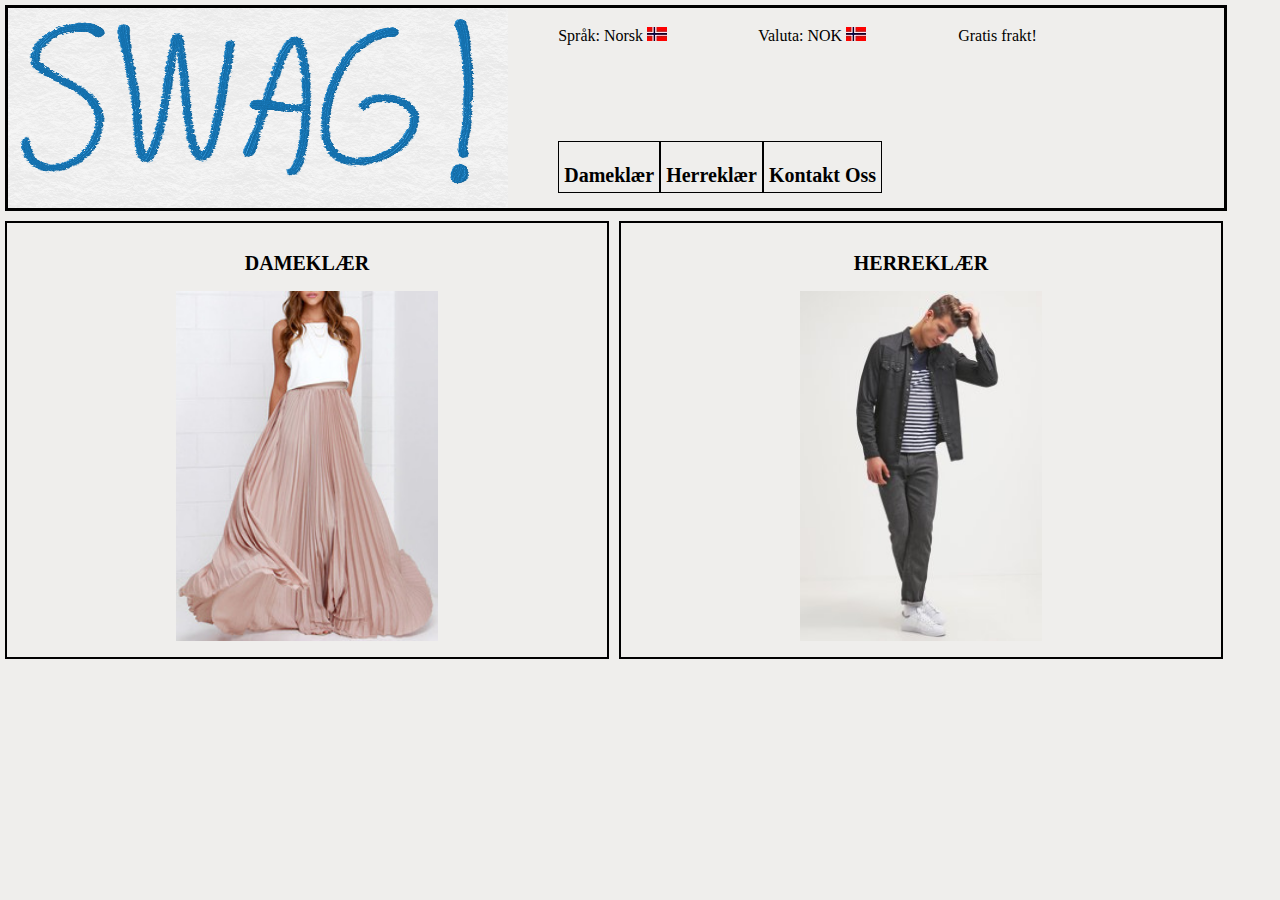
<file: index.html>
<!DOCTYPE html>

<html>
<head>
	<link rel="shortcut icon" href="favicon.png" type="image/png" />
	<link rel="stylesheet" type="text/css" href="stil.css">
	<meta charset="utf-8">
    <title>Swagbutikken</title>
	<link href="rssnett.xml" type="application/rss+xml" title="RSS Feed" />
</head>

<body>
<header class="border">

<div id = "logo">
	<img src="logo.png" height="200" width="500" alt="logo tihi"> 
</div>

<div id="menyer">
<div class="fyll">
	<p> Språk: Norsk <img src="flagg.jpg" alt="norsk flagg"></p> 
</div>
<div class="fyll">
	<p>Valuta: NOK <img src="flagg.jpg" alt="norsk flagg"></p> 
</div>
<div class="fyll">
	<p>Gratis frakt!</p> 
</div>
<div class="meny">
	<a href="http://www.it-stud.hiof.no/~ingunha/webut/oblig3/swagbutikken/dameklaer.html" target="_blank"><h2>Dameklær</h2></a>
</div>

<div class="meny">
	<a href="http://www.it-stud.hiof.no/~ingunha/webut/oblig3/swagbutikken/herreklaer.html" target="_blank"><h2>Herreklær</h2></a>
</div>

<div class="meny">
	<a href="" target="_blank"><h2>Kontakt Oss</h2></a>
</div>
</div>
</header>

<div class="fremplagg border">
<a href="http://www.it-stud.hiof.no/~ingunha/webut/oblig3/swagbutikken/dameklaer.html" target="_blank"><h2>DAMEKLÆR</h2></a>
<div class="frembilde">
	<img src="skjort2.jpg" height="350" alt="bilde av en skjorte">
</div>
</div>

<div class="fremplagg border">
<a href="http://www.it-stud.hiof.no/~ingunha/webut/oblig3/swagbutikken/herreklaer" target="_blank"><h2>HERREKLÆR</h2></a>
<div class="frembilde">
	<img src="2.jpg" height="350" alt="bilde av en skjorte ">
</div>
</div>

</body>
</html>
</file>
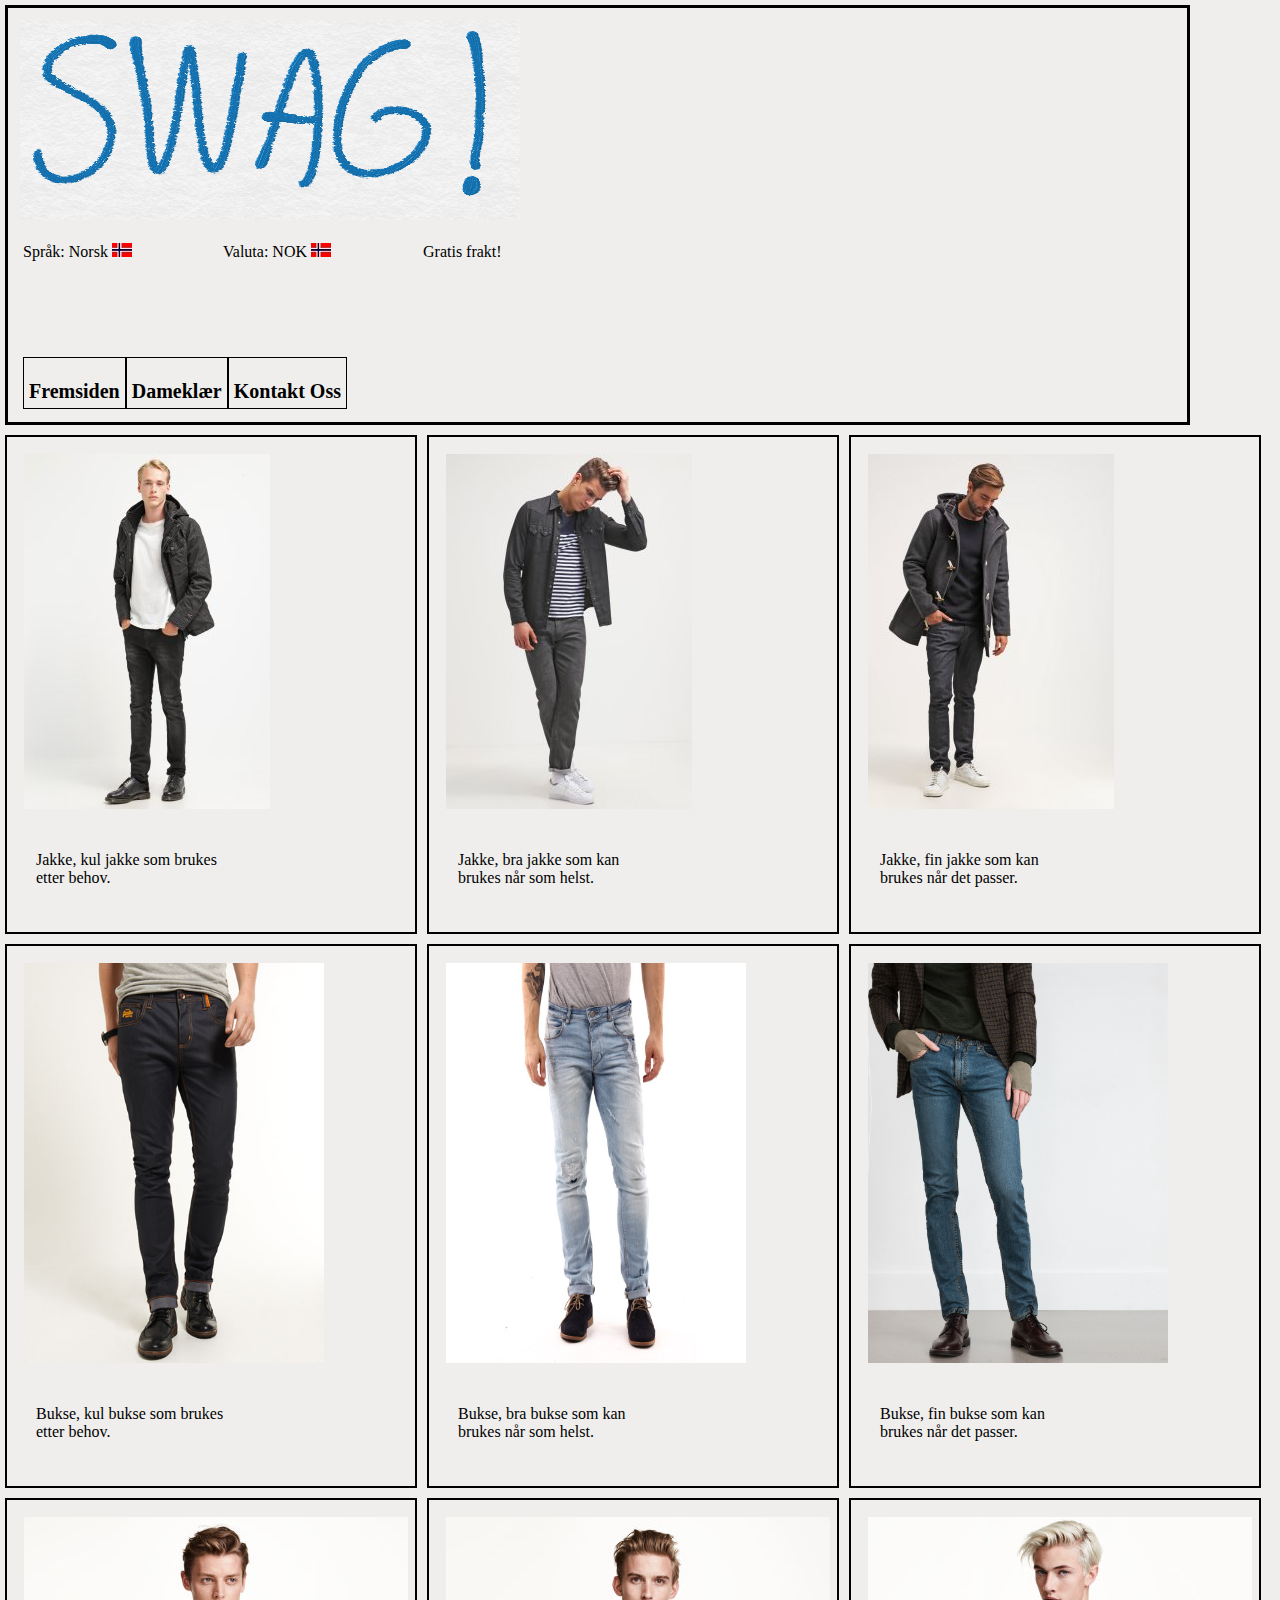
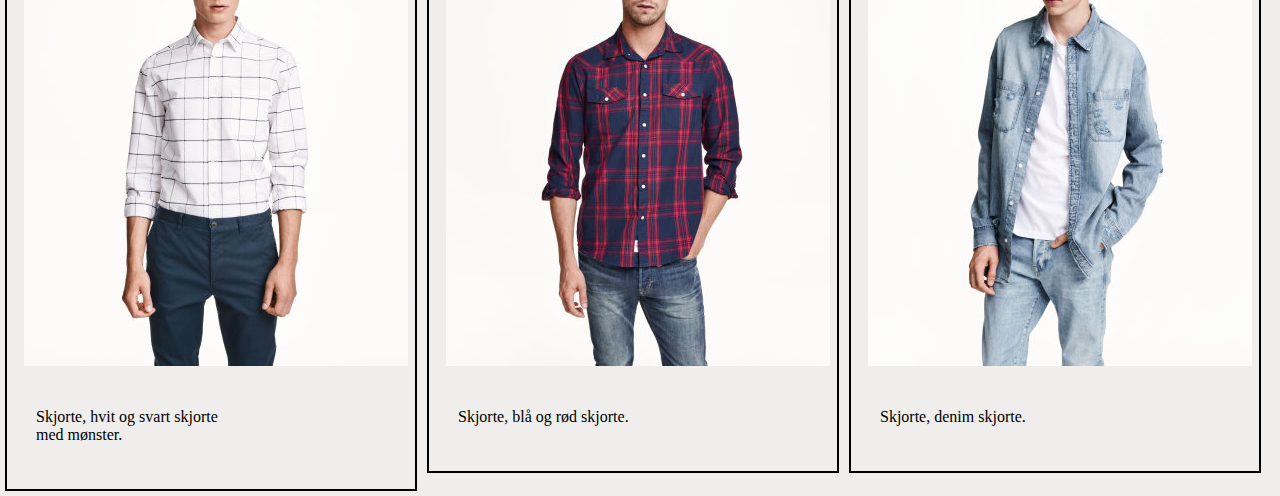
<file: herreklaer.html>
<!DOCTYPE html>

<html>
<head>
	<link rel="shortcut icon" href="favicon.png" type="image/png" />
	<link rel="stylesheet" type="text/css" href="stil.css">
	<meta charset="utf-8">
    <title>Herreklær -swagbutikken</title>
</head>

<body>
<header>
<div id= "box">
<div id="header">
<div id = "logo">
	<img src="logo.png" height="200" width="500" alt="logo tihi"> 
</div>

<div id="menyer">
<div class="fyll">
	<p> Språk: Norsk <img src="flagg.jpe" alt="norsk flagg"></p> 
</div>
<div class="fyll">
	<p>Valuta: NOK <img src="flagg.jpe" alt="norsk flagg"></p> 
</div>
<div class="fyll">
	<p>Gratis frakt!</p> 
</div>

<div class="meny">
	<a href="http://www.it-stud.hiof.no/~ingunha/webut/oblig3/swagbutikken/index.html" target="_blank"><h2>Fremsiden</h2></a>
</div>

<div class="meny">
	<a href="http://www.it-stud.hiof.no/~ingunha/webut/oblig3/swagbutikken/dameklaer.html" target="_blank"><h2>Dameklær</h2></a>
</div>

<div class="meny">
	<a href="" target="_blank"><h2>Kontakt Oss</h2></a>
</div>

</div>

</div>
</div>
</header>

<div class= "klesplagg">
<div class="klesbilde">
<img src="1.jpg" alt="bilde"> 
</div>
<div class= "info">
	<p> Jakke, kul jakke som brukes etter behov.
	</p>
</div>
</div>

<div class= "klesplagg">
<div class="klesbilde">
<img src="2.jpg" alt="bilde"> 
</div>
<div class= "info">
	<p>Jakke, bra jakke som kan brukes når som helst.
	</p>
</div>
</div>

<div class= "klesplagg">
<div class="klesbilde">
	<img src="3.jpg" alt="bilde"> 
</div>
<div class= "info">
	<p>Jakke, fin jakke som kan brukes når det passer.
	</p>
</div>
</div>

<div class= "klesplagg">
<div class="klesbilde">
<img src="bukse1.jpg" height="400" width="300" alt="bilde av bokse" > 
</div>
<div class= "info">
	<p> Bukse, kul bukse som brukes etter behov.
	</p>
</div>
</div>

<div class= "klesplagg">
<div class="klesbilde">
<img src="bukse2.jpg" height="400" width="300"  alt="bilde av bokse "> 
</div>
<div class= "info">
	<p>Bukse, bra bukse som kan brukes når som helst.
	</p>
</div>
</div>

<div class= "klesplagg">
<div class="klesbilde">
	<img src="bukse3.jpg" height="400" width="300" alt="bilde av bokse " > 
</div>
<div class= "info">
	<p>Bukse, fin bukse som kan brukes når det passer.
	</p>
</div>
</div>

<div class= "klesplagg">
<div class="klesbilde">
	<img src="skjorte1.jpe" alt="bilde av skjorte" > 
</div>
<div class= "info">
	<p>Skjorte, hvit og svart skjorte med mønster.
	</p>
</div>
</div>

<div class= "klesplagg">
<div class="klesbilde">
	<img src="skjorte3.jpe" alt="bilde av skjorte " > 
</div>
<div class= "info">
	<p>Skjorte, blå og rød skjorte.
	</p>
</div>
</div>

<div class= "klesplagg">
<div class="klesbilde">
	<img src="skjorte2.jpe" alt="bilde av skjorte " > 
</div>
<div class= "info">
	<p>Skjorte, denim skjorte.
	</p>
</div>
</div>


</body>
</html>
</file>
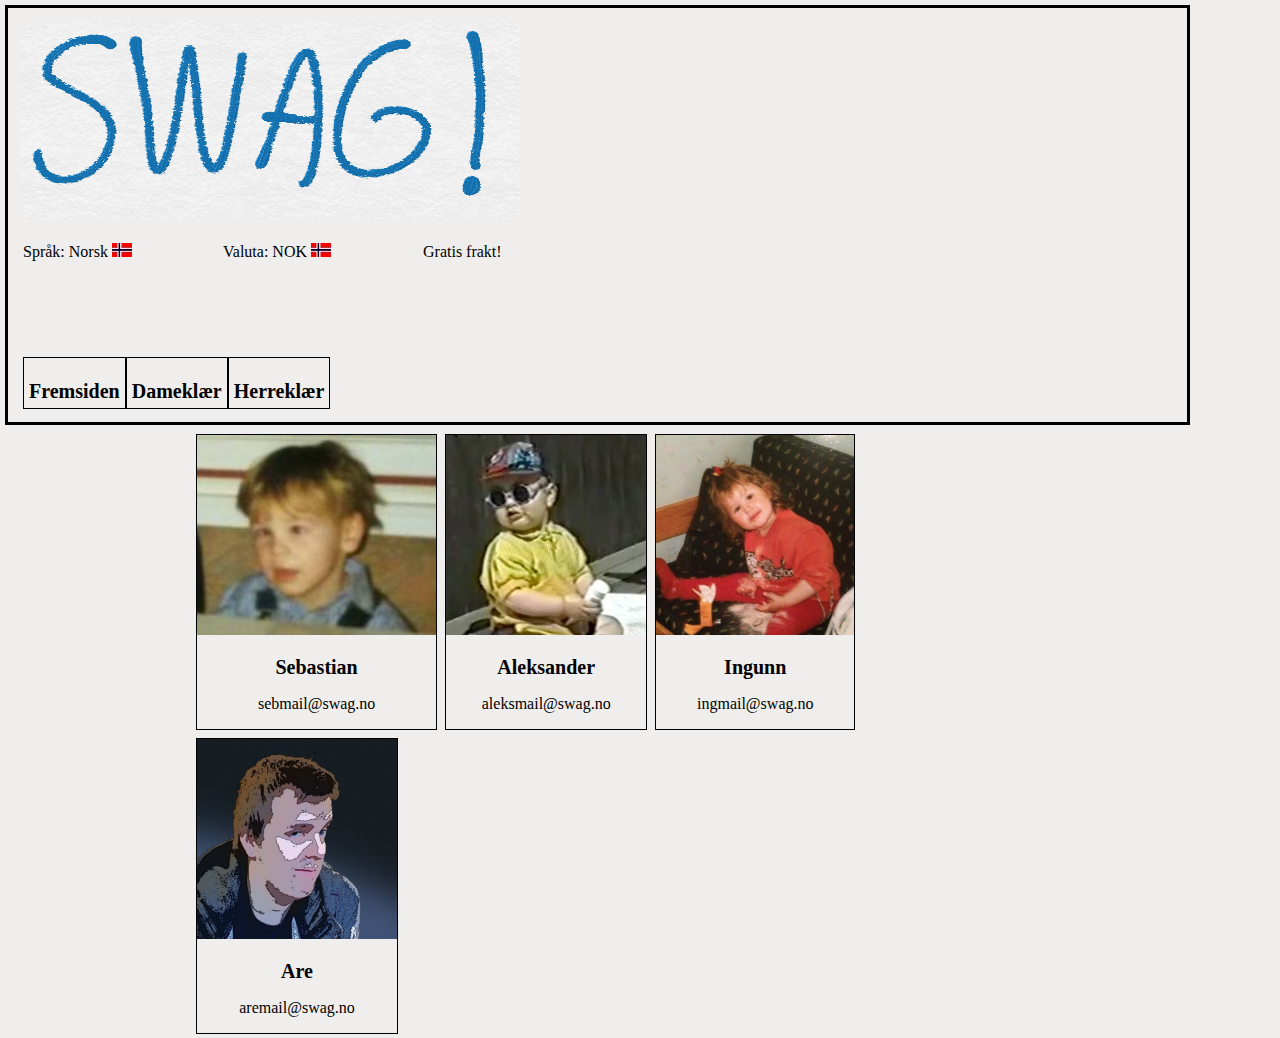
<file: kontaktoss.html>
<!DOCTYPE html>

<html>
<head>
	<link rel="shortcut icon" href="favicon.png" type="image/png" />
	<link rel="stylesheet" type="text/css" href="stil.css">
	<meta charset="utf-8">
    <title>Kontakt oss -Swagbutikken</title>
</head>

<body>
<header>
<div id= "box">
<div id="header">
<div id = "logo">
	<img src="logo.png" height="200" width="500" alt="logo tihi"> 
</div>

<div id="menyer">
<div class="fyll">
	<p> Språk: Norsk <img src="flagg.jpe" alt="norsk flagg"></p> 
</div>
<div class="fyll">
	<p>Valuta: NOK <img src="flagg.jpe" alt="norsk flagg"></p> 
</div>
<div class="fyll">
	<p>Gratis frakt!</p> 
</div>

<div class="meny">
	<a href="http://www.it-stud.hiof.no/~ingunha/webut/oblig3/swagbutikken/index.html" target="_blank"><h2>Fremsiden</h2></a>
</div>

<div class="meny">
	<a href="http://www.it-stud.hiof.no/~ingunha/webut/oblig3/swagbutikken/dameklaer.html" target="_blank"><h2>Dameklær</h2></a>
</div>

<div class="meny">
	<a href="http://www.it-stud.hiof.no/~ingunha/webut/oblig3/swagbutikken/herreklaer.html" target="_blank"><h2>Herreklær</h2></a>
</div>

</div>

</div>
</div>
</header>

<div id="rundtoss">
<div class="oss">
	<img src="seb.jpg" height="200" alt="bilde av seb ">
	<h2>Sebastian</h2>
	<p>sebmail@swag.no</p>
</div>

<div class="oss">
	<img src="keiko.jpg" height="200" alt="bilde av aleksander">
	<h2>Aleksander</h2>
	<p>aleksmail@swag.no</p>
</div>

<div class="oss">
	<img src="ingn.jpg" height="200" alt="bilde av ingunn">
	<h2>Ingunn</h2>
	<p>ingmail@swag.no</p>
</div>

<div class="oss">
	<img src="are.jpg" height="200" alt="bilde av are">
	<h2>Are</h2>
	<p>aremail@swag.no</p>
</div>
</div>

</body>
</html>
</file>
<file: stil.css>
body{
	font-family:times new roman;
	margin:auto;
	margin:auto;
	background-color:#EFEEEC;
}
	
#logo{
	float: left;
	width:45%;
}

.border {
	border:3px solid;
	margin:5px;
}

#box{
	float:left;
	width:95%;
	padding:12px;
	border:3px solid;
	margin:5px;
}

header{
	width:95%;
	height: 200px;
}

#menyer {
	float:left;
	border: none;
	width:650px;
	height:180px;
	padding:3px;
}

.fremplagg {
	float:left;
	width:45%;
	padding:12px;
	border:2px solid;
	margin:5px;
	text-align:center;
}

.frembilde {
	float:left;
	width:50%;
	border:none;
	margin-left: 25%;
}

.fyll {
	border:none;
	float:left;
	width:200px;
	height:130px;
}

.meny {
	float:left;
	width: auto;
	height: 40px;
	border: black solid 1px;
	text-align:center;
	padding:5px;
}

h2 {
	font-size: 20px;
	color:black
}

a{
	text-decoration:none;
	color:black;
}

.klesplagg {
	float:left;
	width:30%;
	padding:12px;
	border:2px solid;
	margin:5px;
}

.klesbilde {
	float:left;
	width:50%;
	border:none;
	margin:5px;
}

.info{
	float:left;
	width:50%;
	padding: 12px;
	border:none;
	margin:5px;
}

#rundtoss{
	clear:both;
	width:60%;
	margin:15%;
}

.oss{
	border:black solid 1px;
	width:auto;
	float:left;
	margin: 4px;
	text-align:center;
}
</file>
